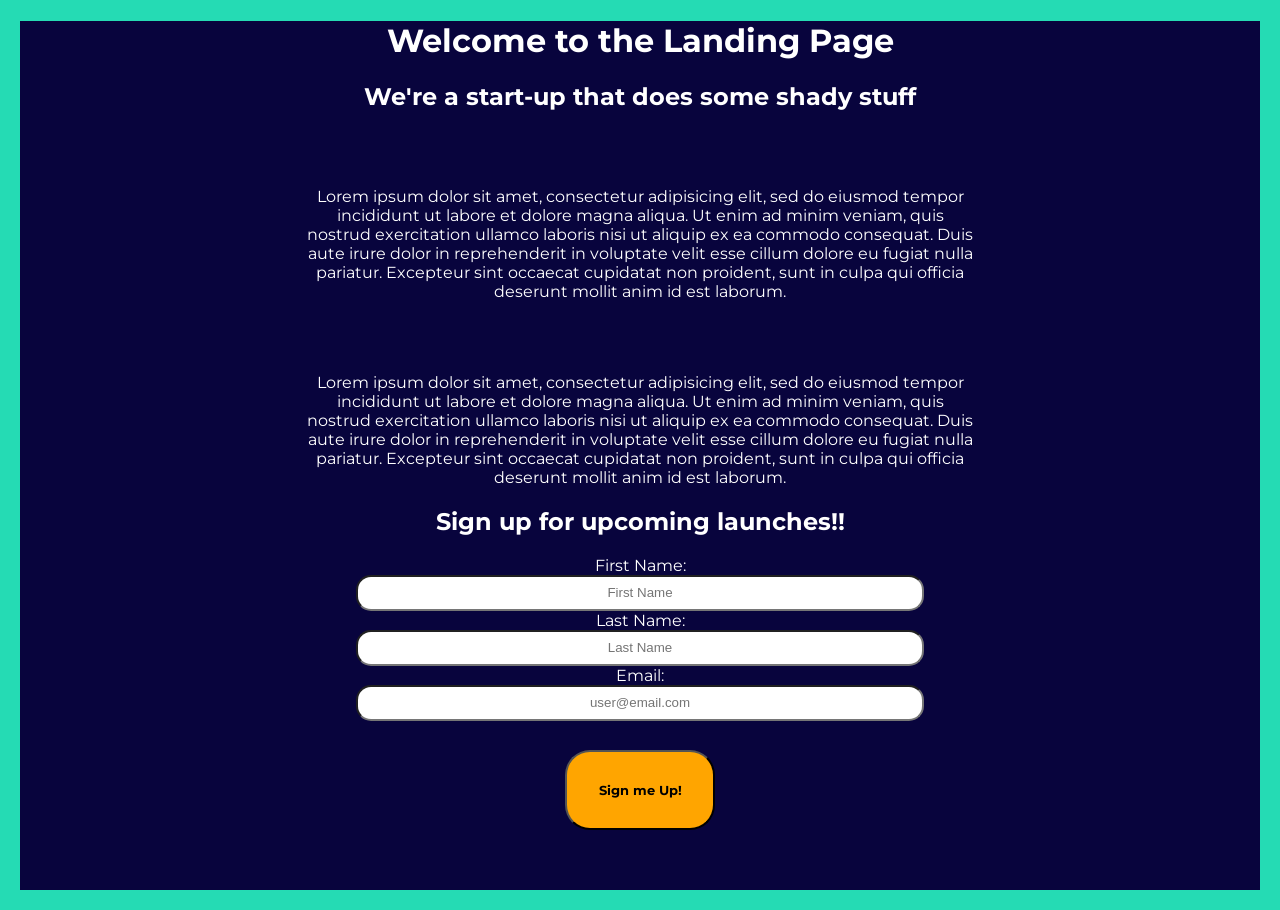
<file: CapsTone.html>
<!DOCTYPE html>
<html lang="en" dir="ltr">
  <head>
    <link rel="preconnect" href="https://fonts.googleapis.com">
    <link rel="preconnect" href="https://fonts.gstatic.com" crossorigin>
    <link href="https://fonts.googleapis.com/css2?family=Montserrat:wght@300&display=swap" rel="stylesheet">
    <link rel="stylesheet" href="Capstone.css">
    <meta charset="utf-8">
    <title></title>
  </head>
  <body>
    <form class="WASSUP" action="index.html" method="post">
      <h1>Welcome to the Landing Page</h1>
      <h2>We're a start-up that does some shady stuff</h2>
      <p>Lorem ipsum dolor sit amet, consectetur adipisicing elit, sed do eiusmod tempor incididunt ut labore et dolore magna aliqua. Ut enim ad minim veniam, quis nostrud exercitation ullamco laboris nisi ut aliquip ex ea commodo consequat. Duis aute irure dolor in reprehenderit in voluptate velit esse cillum dolore eu fugiat nulla pariatur. Excepteur sint occaecat cupidatat non proident, sunt in culpa qui officia deserunt mollit anim id est laborum.</p>
      <p>Lorem ipsum dolor sit amet, consectetur adipisicing elit, sed do eiusmod tempor incididunt ut labore et dolore magna aliqua. Ut enim ad minim veniam, quis nostrud exercitation ullamco laboris nisi ut aliquip ex ea commodo consequat. Duis aute irure dolor in reprehenderit in voluptate velit esse cillum dolore eu fugiat nulla pariatur. Excepteur sint occaecat cupidatat non proident, sunt in culpa qui officia deserunt mollit anim id est laborum.</p>
      <h2>Sign up for upcoming launches!!</h2>
        <label for="fName">First Name:</label><br>
        <input class="userinput" type="text" name="fName" placeholder="First Name" required>
        <br>
        <label for="LNAME">Last Name:</label><br>
        <input class="userinput"  type="text" name="LNAME" placeholder="Last Name" required>
<br>
        <label for="Email">Email:</label><br>
        <input class="userinput"  type="email" name="Email" placeholder="user@email.com"required>
        <br>
      </form>
      <form class="SEcond" action="Thank_You.html" method="post">

<label for="SignUp"></label><br>
        <a href="Thank_You.html">  <input id="SignUp" type="submit" name="Sign me Up!"  value="Sign me Up!"></a>

  </form>

    </form>



  </body>
</html>
</file>
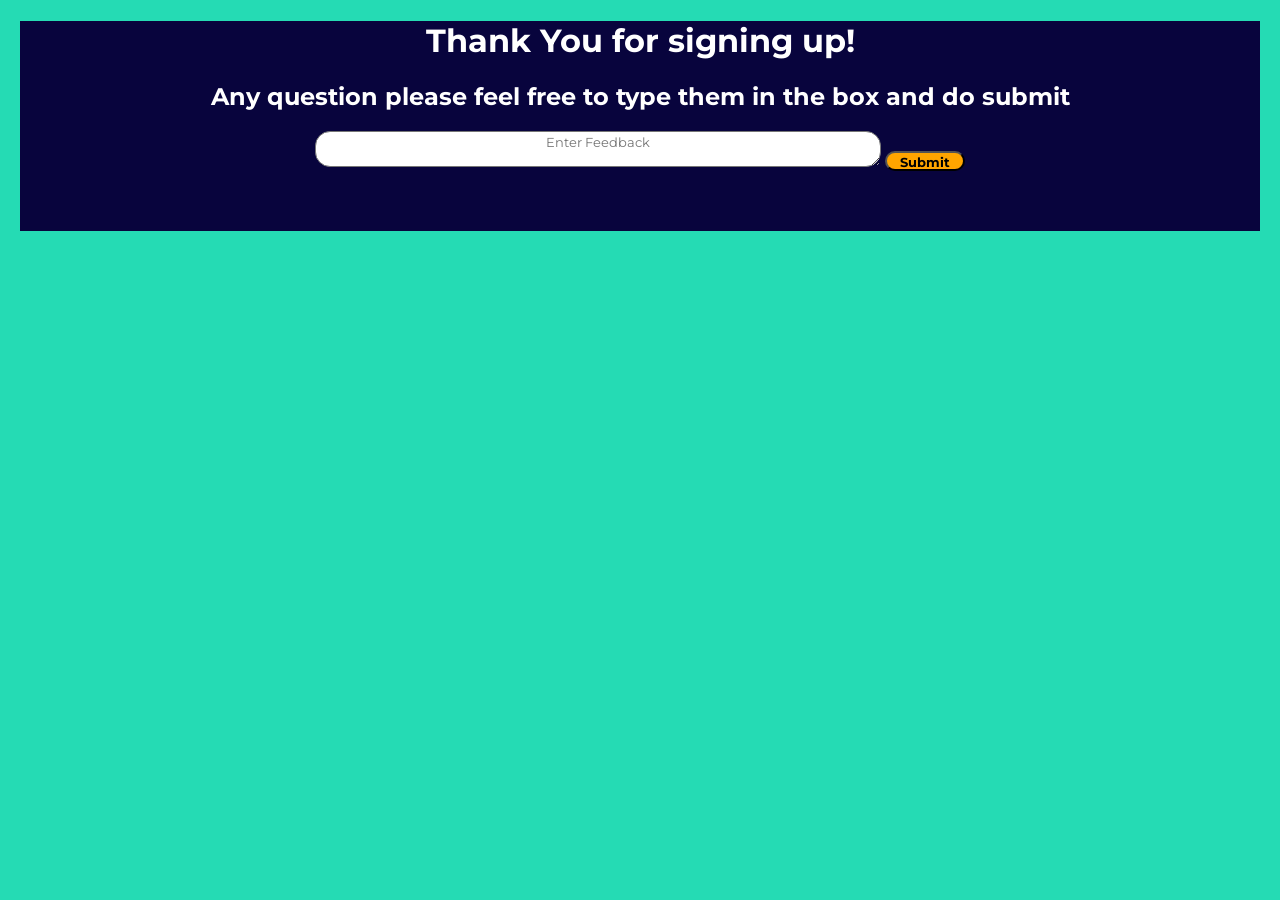
<file: Thank_You.html>
<!DOCTYPE html>
<html lang="en" dir="ltr">
  <head>
    <meta charset="utf-8">
    <link href="https://fonts.googleapis.com/css2?family=Montserrat:wght@300&display=swap" rel="stylesheet">
    <link rel="preconnect" href="https://fonts.googleapis.com">
<link rel="preconnect" href="https://fonts.gstatic.com" crossorigin>
    <link rel="stylesheet" href="Capstone.css">
    <title></title>
  </head>
  <body>
<form>
      <h1>Thank You for signing up!</h1>
      <h2>Any question please feel free to type them in the box and do submit</h2>

      <textarea class="userinput" name="feelings" rows="8" cols="80" placeholder="Enter Feedback"></textarea>
      <a href="https://www.youtube.com/watch?v=ee925OTFBCA">
        <button id="SignUp1" type="button" name="button">
        Submit
      </button>
      </a>
  </body>
</html>
</file>
<file: Capstone.css>
p{

  padding-top: 5%;
  padding-left: 20%;
  padding-right: 20%;
}
body{
  background-color:#25dbb4;
  border: 60px solid #08043d;
  border-top: 10px;
  color: white;
  text-align: center;
    font-family: 'Montserrat', sans-serif;
  /*border-bottom: 0px;*/
  margin: 20px;

}
form{
  background-color: #08043d;
}
.userinput{
  margin: auto;
  width:50%;
  height:30px;
  border-radius: 15px;
  margin-top: auto;
  text-align: center;
}
textarea{
    font-family: 'Montserrat', sans-serif;
}
#SignUp{
  background-color: orange;
  height: 80px;
  width: 150px;
  border-radius: 25px;
  margin-top: 10px;
    font-family: 'Montserrat', sans-serif;
    font-weight: bold;
}
#SignUp1{
  background-color: orange;
  height: 20px;
  width: 80px;
  border-radius: 25px;
  margin-top: 10px;
  align-self: center;
    font-family: 'Montserrat', sans-serif;
    font-weight: bold;
}
</file>
